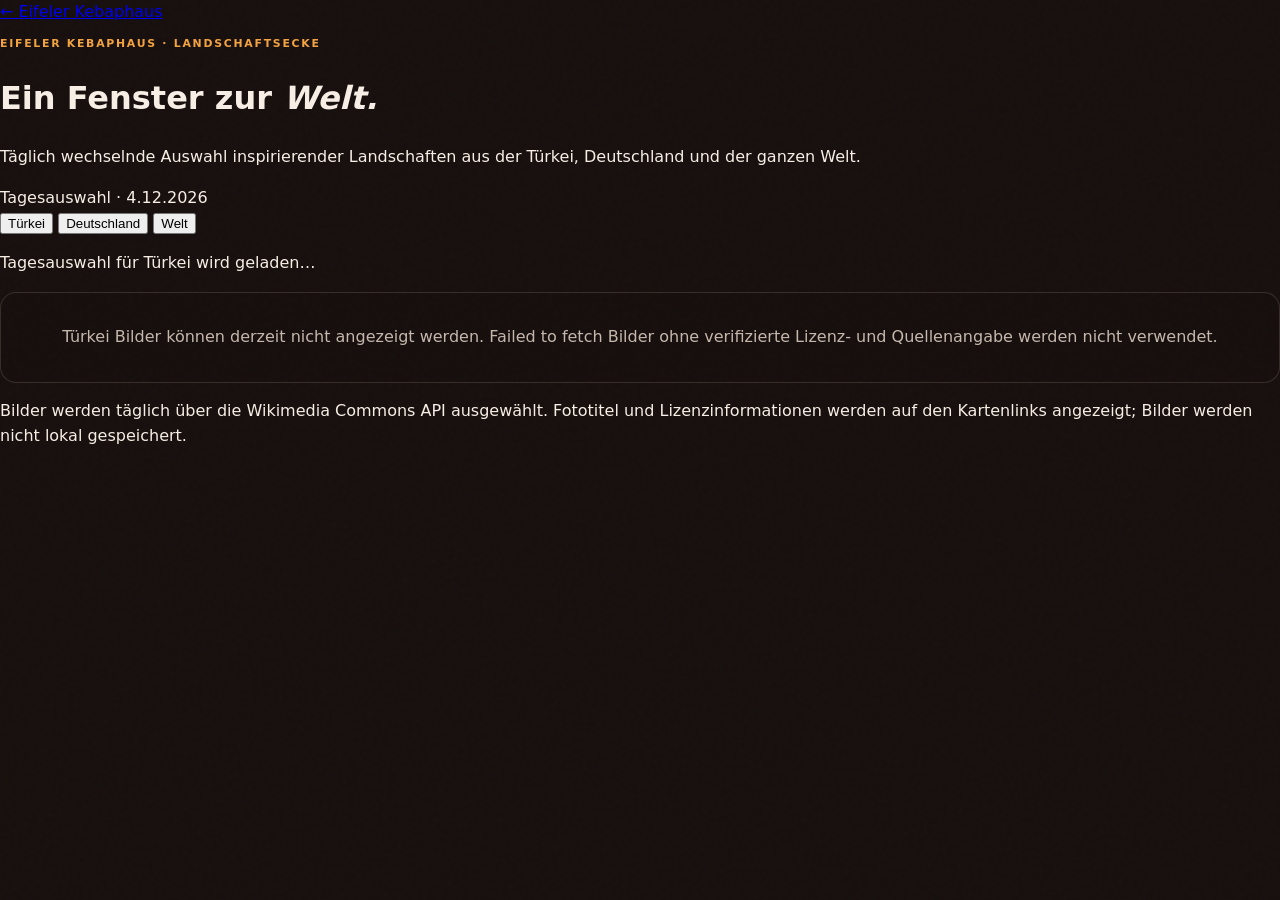
<file: landscapes.html>
<!doctype html>
<html lang="de">
<head>
  <meta charset="utf-8" />
  <meta name="viewport" content="width=device-width, initial-scale=1" />
  <title>Landschaftsecke | Eifeler Kebaphaus Monschau</title>
  <meta name="description" content="Tägliche ausgewählte Landschaften aus der Türkei, Deutschland und der Welt." />
  <link rel="stylesheet" href="styles.css" />
  <link rel="stylesheet" href="landscapes.css" />
</head>
<body class="landscape-page">
  <main class="landscape-shell">
    <a class="landscape-back" href="index.html">← Eifeler Kebaphaus</a>
    <header class="landscape-hero">
      <p class="section-kicker">EIFELER KEBAPHAUS · LANDSCHAFTSECKE</p>
      <h1>Ein Fenster zur <em>Welt.</em></h1>
      <p>Täglich wechselnde Auswahl inspirierender Landschaften aus der Türkei, Deutschland und der ganzen Welt.</p>
      <div class="landscape-date" id="landscape-date"></div>
    </header>
    <nav class="landscape-tabs" aria-label="Landschaftskategorien" role="tablist">
      <button class="landscape-tab active" role="tab" aria-selected="true" data-scenery="turkey">Türkei</button>
      <button class="landscape-tab" role="tab" aria-selected="false" data-scenery="germany">Deutschland</button>
      <button class="landscape-tab" role="tab" aria-selected="false" data-scenery="world">Welt</button>
    </nav>
    <p class="landscape-status" id="landscape-status" role="status" aria-live="polite">Tagesauswahl wird vorbereitet…</p>
    <section id="landscape-grid" class="landscape-grid" aria-live="polite"></section>
    <p class="landscape-source">Bilder werden täglich über die Wikimedia Commons API ausgewählt. Fototitel und Lizenzinformationen werden auf den Kartenlinks angezeigt; Bilder werden nicht lokal gespeichert.</p>
  </main>
  <script src="landscapes.js"></script>
</body>
</html>
</file>
<file: styles.css>
﻿:root{--ink:#f7eee5;--muted:#c6b8ad;--bg:#17100e;--panel:#251714;--line:rgba(255,232,213,.14);--amber:#f4a340;--red:#d64a2e;--cream:#fff5e9;--max:1180px}*{box-sizing:border-box}html{scroll-behavior:smooth}body{margin:0;background:var(--bg);color:var(--ink);font-family:Inter,ui-sans-serif,system-ui,-apple-system,"Segoe UI",sans-serif;line-height:1.55}body:before{content:"";position:fixed;inset:0;pointer-events:none;opacity:.035;background-image:url("data:image/svg+xml,%3Csvg viewBox='0 0 200 200' xmlns='http://www.w3.org/2000/svg'%3E%3Cfilter id='n'%3E%3CfeTurbulence type='fractalNoise' baseFrequency='.9' numOctaves='3' stitchTiles='stitch'/%3E%3C/filter%3E%3Crect width='100%25' height='100%25' filter='url(%23n)' opacity='.5'/%3E%3C/svg%3E");z-index:5}.shell{width:min(calc(100% - 48px),var(--max));margin:auto}.skip-link{position:absolute;left:1rem;top:-4rem;background:var(--amber);color:#21110a;padding:.7rem 1rem;z-index:20}.skip-link:focus{top:1rem}.site-header{height:76px;position:sticky;top:0;z-index:10;background:rgba(23,16,14,.82);backdrop-filter:blur(16px);border-bottom:1px solid var(--line)}.nav{height:100%;display:flex;align-items:center;justify-content:space-between;gap:2rem}.brand{display:flex;align-items:center;gap:.7rem;color:var(--ink);text-decoration:none;line-height:1.1}.brand strong{display:block;letter-spacing:.08em;font-size:.95rem}.brand small{display:block;color:var(--muted);font-size:.67rem;letter-spacing:.05em;margin-top:.3rem}.brand-mark{width:37px;height:37px;display:grid;place-items:center;border:1px solid var(--amber);border-radius:50%;color:var(--amber);font-weight:800;font-size:.72rem}.nav-links{display:flex;gap:1.8rem}.nav a,.nav button{font:inherit}.nav-links a{color:var(--muted);font-size:.84rem;text-decoration:none}.nav-links a:hover,.nav-links a:focus{color:var(--cream)}.nav-actions{display:flex;align-items:center;gap:.75rem}.button{display:inline-flex;align-items:center;gap:.8rem;padding:.85rem 1.25rem;background:var(--amber);color:#241108;text-decoration:none;font-weight:750;font-size:.82rem;border:1px solid var(--amber);transition:transform .2s,background .2s}.button:hover,.button:focus{background:#ffc06b;transform:translateY(-2px)}.button-small{padding:.55rem .9rem;font-size:.73rem}.menu-toggle{display:none;color:var(--ink);font-size:1.3rem}.hero{min-height:650px;position:relative;display:flex;overflow:hidden;background:radial-gradient(circle at 75% 65%,#6b271d 0,#251411 34%,var(--bg) 72%)}.hero-content{position:relative;z-index:2;padding-top:clamp(5rem,12vw,9rem);padding-bottom:4rem}.eyebrow,.section-kicker{color:var(--amber);text-transform:uppercase;letter-spacing:.16em;font-size:.68rem;font-weight:700}.dot,.live-dot{display:inline-block;width:7px;height:7px;background:var(--amber);border-radius:50%;margin-right:.5rem}.hero h1{font-size:clamp(3.3rem,7vw,6.5rem);line-height:.98;letter-spacing:-.06em;max-width:700px;margin:1.2rem 0 1.5rem}.hero h1 em,h2 em{color:var(--amber);font-style:normal}.hero-copy{max-width:440px;color:var(--muted);font-size:1.04rem}.hero-actions{display:flex;align-items:center;gap:1.5rem;margin-top:2rem}.text-link{color:var(--cream);text-decoration:none;font-size:.82rem}.phone-icon{color:var(--amber);margin-right:.35rem}.hero-stats{display:flex;gap:2.8rem;margin-top:5rem}.hero-stats strong{display:block;font-size:1.4rem;color:var(--amber)}.hero-stats span{color:var(--muted);font-size:.7rem;text-transform:uppercase;letter-spacing:.1em}.hero-visual{position:absolute;right:-5%;top:8%;width:52%;height:85%;background-position:center;background-size:cover;opacity:.72;mask-image:linear-gradient(to right,transparent 0,#000 25%,#000 100%);-webkit-mask-image:linear-gradient(to right,transparent 0,#000 25%,#000 100%)}.visual-label{position:absolute;bottom:10%;right:10%;display:flex;align-items:center;gap:.5rem;color:var(--cream);background:#1b100de8;padding:.65rem .85rem;font-size:.69rem;letter-spacing:.05em}.flame{color:var(--amber);font-size:1rem}.embers:before,.embers:after{content:"";position:absolute;border-radius:50%;background:var(--amber);box-shadow:0 0 24px 7px #f4a340;opacity:.5;animation:float 7s infinite ease-in-out}.embers:before{width:5px;height:5px;left:66%;bottom:25%}.embers:after{width:3px;height:3px;left:78%;bottom:43%;animation-delay:-3s}@keyframes float{0%,100%{transform:translate(0,20px);opacity:0}25%{opacity:.7}70%{transform:translate(-18px,-110px);opacity:.2}}.section{padding:7rem 0}.intro-grid,.section-heading,.visit-grid,.radio{display:grid;grid-template-columns:1fr 1fr;gap:4rem}.intro h2,h2{font-size:clamp(2.5rem,4vw,4.3rem);line-height:1.04;letter-spacing:-.055em;margin:.9rem 0}.intro-grid p,.section-heading>p,.visit p,.radio p{color:var(--muted);max-width:410px}.under-link{display:inline-block;color:var(--amber);margin-top:1rem;font-size:.78rem;text-decoration:none;border-bottom:1px solid #f4a34055;padding-bottom:.3rem}.feature-cards{display:grid;grid-template-columns:repeat(3,1fr);gap:1px;background:var(--line);margin-top:5rem}.feature-card{background:var(--panel);padding:1.7rem}.feature-icon{color:var(--amber);font-size:1.5rem}.feature-card h3{font-size:1rem;margin:1.3rem 0 .4rem}.feature-card p{color:var(--muted);font-size:.8rem;margin:0}.menu-section{background:#211310}.section-heading{align-items:end}.section-heading>p{font-size:.87rem;margin-bottom:1rem}.menu-grid{display:grid;grid-template-columns:1fr 1fr;gap:1.5rem;margin-top:3.5rem}.menu-card,.gallery-item{border:0;padding:0;background:none;cursor:pointer;text-align:left;position:relative;overflow:hidden}.menu-card img{width:100%;height:540px;object-fit:cover;object-position:top;display:block;transition:transform .5s}.menu-card:hover img,.gallery-item:hover img{transform:scale(1.03)}.menu-card span{position:absolute;bottom:1rem;right:1rem;background:#17100ee8;color:var(--cream);padding:.55rem .8rem;font-size:.7rem}.gallery-grid{display:grid;grid-template-columns:2fr 1fr 1fr;grid-template-rows:250px 250px;gap:1rem;margin-top:3.5rem}.gallery-item img{width:100%;height:100%;object-fit:cover;display:block;transition:transform .5s}.gallery-large{grid-row:span 2}.visit{background:linear-gradient(110deg,#5a2019,#241310)}.visit-grid{align-items:center}.visit-grid p{margin:1.5rem 0 2rem}.location-card{background:#17100ed9;border:1px solid var(--line);min-height:330px;position:relative;overflow:hidden}.map-grid{height:210px;background-color:#3d362d;background-image:linear-gradient(30deg,#ffffff0d 12%,transparent 12.5%,transparent 87%,#ffffff0d 87.5%,#ffffff0d),linear-gradient(150deg,#ffffff0d 12%,transparent 12.5%,transparent 87%,#ffffff0d 87.5%,#ffffff0d);background-size:48px 48px;display:grid;place-items:center}.map-pin{font-size:3.3rem;color:var(--amber);text-shadow:0 4px 15px #000}.location-info{display:flex;align-items:start;justify-content:space-between;gap:1rem;padding:1.2rem 1.4rem}.location-label{font-size:.62rem;color:var(--amber);letter-spacing:.15em}.location-info strong{font-size:.95rem;line-height:1.4}.location-info>span:last-child{color:var(--muted);font-size:.72rem;align-self:end}.radio{align-items:center}.radio-copy{display:flex;gap:1.2rem}.radio-waves{font-size:2rem;color:var(--amber);writing-mode:vertical-rl;letter-spacing:-.2em}.radio-player{background:#251714;border:1px solid var(--line);padding:1.5rem}.radio-meta{display:grid;grid-template-columns:auto 1fr auto;column-gap:.6rem;align-items:center}.radio-meta small{grid-column:2;color:var(--muted);font-size:.7rem;margin-top:.2rem}.radio-meta .live-dot{grid-row:span 2;background:#ef674a;animation:pulse 2s infinite}.radio-player audio{width:100%;margin-top:1.5rem;height:35px}audio::-webkit-media-controls-panel{background:#f4a340}.radio-error{font-size:.75rem!important;margin:.8rem 0 0}.radio-error a{color:var(--amber)}@keyframes pulse{50%{box-shadow:0 0 0 5px #ef674a33}}footer{border-top:1px solid var(--line);padding:4rem 0 1.5rem}.footer-grid{display:grid;grid-template-columns:2fr 1fr 1.5fr;gap:3rem}.footer-grid h3{font-size:.7rem;text-transform:uppercase;letter-spacing:.14em;color:var(--amber);margin:0 0 1rem}.footer-grid a,.footer-grid span{display:block;color:var(--muted);text-decoration:none;font-size:.82rem;margin:.35rem 0}.footer-note{color:var(--muted);font-size:.78rem;margin-top:1.5rem}. span{display:inline-block;color:#72b043;font-size:1rem;margin-right:.3rem}.footer-bottom{display:flex;justify-content:space-between;border-top:1px solid var(--line);margin-top:3rem;padding-top:1.2rem;color:#887970;font-size:.67rem}.footer-bottom a{color:#887970}.lightbox{position:fixed;inset:0;background:#0d0807ee;z-index:30;display:grid;place-items:center;padding:3rem}.lightbox[hidden]{display:none}.lightbox img{max-width:min(95vw,1100px);max-height:90vh;object-fit:contain}.lightbox-close{position:absolute;right:2rem;top:1.3rem;background:none;border:0;color:#fff;font-size:2.5rem;cursor:pointer}@media(max-width:800px){.shell{width:min(calc(100% - 32px),var(--max))}.nav-links{display:none;position:absolute;top:76px;left:0;right:0;background:#1c110f;padding:1rem 1.2rem;flex-direction:column;gap:.7rem;border-bottom:1px solid var(--line)}.nav-links.open{display:flex}.menu-toggle{display:block;background:none;border:0}.nav-actions .button-small{display:none}.hero{min-height:720px}.hero-content{padding-top:5rem}.hero h1{font-size:clamp(3rem,14vw,5rem)}.hero-visual{top:auto;bottom:0;right:-28%;width:110%;height:47%;mask-image:linear-gradient(to bottom,transparent 0,#000 35%);-webkit-mask-image:linear-gradient(to bottom,transparent 0,#000 35%)}.hero-stats{gap:1.3rem;margin-top:3.5rem}.intro-grid,.section-heading,.visit-grid,.radio{grid-template-columns:1fr;gap:1rem}.section{padding:5rem 0}.feature-cards,.menu-grid{grid-template-columns:1fr}.menu-card img{height:auto;max-height:520px}.gallery-grid{grid-template-columns:1fr 1fr;grid-template-rows:230px 180px 180px}.gallery-large{grid-row:auto;grid-column:span 2}.footer-grid{grid-template-columns:1fr 1fr;gap:2rem}.footer-grid>div:first-child{grid-column:span 2}.location-card{margin-top:1.5rem}.radio-copy{gap:.5rem}.radio-waves{display:none}}@media(max-width:480px){.hero-actions{align-items:start;flex-direction:column;gap:1rem}.hero-stats{gap:1rem}.hero-stats span{font-size:.58rem}.location-info{flex-wrap:wrap}.footer-grid{grid-template-columns:1fr}.footer-grid>div:first-child{grid-column:auto}.footer-bottom{gap:1rem;flex-direction:column}}
}
/* Warm brown wallpaper inspired by the supplied reference */
body{background-color:#2d1311;background-image:radial-gradient(circle at 15% 21%,rgba(244,163,64,.75) 0 2px,transparent 2.8px),radial-gradient(circle at 77% 64%,rgba(244,163,64,.32) 0 1px,transparent 2px),linear-gradient(145deg,transparent 0 24%,rgba(244,163,64,.18) 24.15%,transparent 24.4% 49%,rgba(255,220,170,.1) 49.15%,transparent 49.4% 73%,rgba(244,163,64,.15) 73.15%,transparent 73.4%),linear-gradient(35deg,transparent 0 37%,rgba(255,220,170,.09) 37.15%,transparent 37.4% 67%,rgba(244,163,64,.12) 67.15%,transparent 67.4%),linear-gradient(180deg,#3b1714,#28110f 68%,#21100e);background-size:420px 420px,560px 560px,680px 680px,760px 760px,100% 100%}.menu-section{background:rgba(32,14,12,.78)}
.wallpaper-sparks{position:fixed;inset:0;z-index:1;pointer-events:none;overflow:hidden}.wallpaper-sparks i{position:absolute;display:block;width:5px;height:5px;border-radius:50%;background:#ffe29a;box-shadow:0 0 8px 2px rgba(244,163,64,.8),0 0 18px 3px rgba(214,74,46,.35);opacity:0;animation:sparkDrift 7s ease-in-out infinite}.wallpaper-sparks i:after{content:"";position:absolute;left:50%;top:50%;width:14px;height:1px;background:linear-gradient(90deg,transparent,#ffd36a,transparent);transform:translate(-50%,-50%) rotate(-35deg);opacity:.7}.wallpaper-sparks i:nth-child(1){left:9%;top:18%;animation-delay:-1.2s}.wallpaper-sparks i:nth-child(2){left:31%;top:42%;width:3px;height:3px;animation-delay:-5.5s}.wallpaper-sparks i:nth-child(3){left:66%;top:24%;animation-delay:-2.1s}.wallpaper-sparks i:nth-child(4){left:83%;top:57%;width:4px;height:4px;animation-delay:-4s}.wallpaper-sparks i:nth-child(5){left:47%;top:78%;width:3px;height:3px;animation-delay:-6.2s}.wallpaper-sparks i:nth-child(6){left:15%;top:86%;width:4px;height:4px;animation-delay:-2.8s}@keyframes sparkDrift{0%{opacity:0;transform:translate(-12px,16px) scale(.35) rotate(-20deg)}18%{opacity:.75;transform:translate(-4px,5px) scale(1) rotate(0)}38%{opacity:.95;transform:translate(10px,-10px) scale(1.25) rotate(18deg)}62%{opacity:.45;transform:translate(28px,-28px) scale(.8) rotate(35deg)}100%{opacity:0;transform:translate(52px,-58px) scale(.1) rotate(55deg)}}
.hours-card{display:grid;gap:.25rem;color:var(--muted);font-size:.75rem;line-height:1.35}.hours-card strong{color:var(--cream);font-size:.8rem}.hours-card em{color:#e58b69;font-style:normal;font-size:.7rem}
@media(prefers-reduced-motion:reduce){.wallpaper-sparks i{animation:none;opacity:.3}}
@media(prefers-reduced-motion:reduce){*,*:before,*:after{scroll-behavior:auto!important;animation-duration:.01ms!important;animation-iteration-count:1!important;transition-duration:.01ms!important}}

@media(max-width:600px){.menu-widget{padding:.9rem;border-radius:16px}.menu-widget-head{align-items:start;flex-direction:column;gap:.7rem}.menu-head-actions{width:100%;justify-content:space-between}.menu-search{flex:1;min-width:0}.menu-widget h3{font-size:1.65rem}.menu-tabs{flex-wrap:nowrap;overflow-x:auto;padding-bottom:.9rem}.menu-tab{flex:0 0 auto}.menu-category-title{align-items:flex-start;flex-wrap:wrap}.menu-category-title small{width:100%;margin-left:2rem;margin-top:-.4rem}.menu-item{gap:.5rem}.menu-item strong{font-size:.8rem}.menu-item p{font-size:.67rem}.menu-item b{font-size:.9rem}}
.hero h1,h2{font-family:Georgia,"Times New Roman",serif;font-weight:800;background:linear-gradient(105deg,#fff0c7 0%,#ffc247 28%,#f17c38 62%,#d8492f 100%);-webkit-background-clip:text;background-clip:text;color:transparent;text-shadow:0 5px 26px rgba(244,163,64,.12)}.hero h1 em,h2 em{color:transparent}.hero h1{font-size:clamp(3.8rem,8vw,7.5rem);letter-spacing:-.07em}.intro h2,h2{font-size:clamp(2.8rem,5vw,5rem)}
.menu-widget{max-width:740px;margin:3.5rem auto 2rem;padding:1.5rem 1.5rem 1rem;background:linear-gradient(145deg,#181514,#211510);border:1px solid #a46b1a88;border-radius:22px;box-shadow:0 20px 60px #0006,0 0 0 1px #f4a34012 inset}.menu-widget-head{display:flex;align-items:end;justify-content:space-between;gap:1rem;padding:.2rem .35rem 1.3rem}.menu-widget-label,.menu-year{color:var(--amber);font-size:.62rem;font-weight:800;letter-spacing:.16em}.menu-widget h3{font-family:Georgia,"Times New Roman",serif;font-size:2rem;line-height:1;margin:.45rem 0 0}.menu-widget h3 em{color:var(--amber);font-style:normal}.menu-year{color:var(--muted);font-size:.58rem}.menu-tabs{display:flex;flex-wrap:wrap;gap:.5rem;padding:.85rem 0 1.25rem;border-top:1px solid var(--line);border-bottom:1px solid var(--line)}.menu-tab{border:1px solid #ffffff1a;border-radius:999px;background:#ffffff08;color:var(--muted);cursor:pointer;padding:.55rem .8rem;font:inherit;font-size:.72rem;transition:.2s}.menu-tab:hover,.menu-tab:focus-visible{border-color:var(--amber);color:var(--cream)}.menu-tab.active{background:linear-gradient(100deg,#ef4f27,#f4a340);border-color:transparent;color:#21100a;font-weight:800}.menu-widget-body{padding:.8rem .35rem 0}.menu-category-title{display:flex;align-items:center;gap:.65rem;margin:.3rem 0 .4rem}.menu-category-title span{font-size:1.3rem}.menu-category-title h4{font-family:Georgia,"Times New Roman",serif;font-size:1.3rem;margin:0}.menu-category-title small{color:var(--muted);font-size:.67rem;margin-left:auto}.menu-items{display:grid}.menu-item{display:grid;grid-template-columns:1fr auto;gap:1rem;align-items:center;padding:1rem 0;border-bottom:1px dashed #ffffff1c}.menu-item:last-child{border-bottom:0}.menu-item strong{font-size:.87rem}.menu-item p{color:var(--muted);font-size:.72rem;margin:.18rem 0 0}.menu-item b{color:#ffc247;font-family:Georgia,"Times New Roman",serif;font-size:1rem;white-space:nowrap}.menu-disclaimer{border-top:1px solid var(--line);color:#9d8980;font-size:.62rem;text-align:center;margin:1rem 0 0;padding-top:.8rem}
.menu-head-actions{display:flex;align-items:center;gap:.7rem}.menu-search{position:relative;display:flex;align-items:center;min-width:190px}.menu-search label{position:absolute;width:1px;height:1px;overflow:hidden;clip:rect(0 0 0 0)}.menu-search input{width:100%;min-height:2.35rem;padding:.5rem 2rem .5rem .7rem;border:1px solid #f4a34066;border-radius:10px;background:#100d0c;color:var(--cream);font:inherit;font-size:.72rem}.menu-search input::placeholder{color:#a9958c}.menu-search input:focus{outline:2px solid #f4a34088;outline-offset:1px}.menu-search-clear{position:absolute;right:.2rem;border:0;background:none;color:var(--muted);cursor:pointer;font-size:1.2rem;padding:.25rem .45rem}.menu-search-clear:hover,.menu-search-clear:focus-visible{color:var(--cream)}
.reviews{display:grid;grid-template-columns:.85fr 1.15fr;gap:4rem;align-items:start}.reviews-intro p{color:var(--muted);max-width:440px}.reviews-note{font-size:.76rem;border-left:2px solid var(--amber);padding-left:.8rem}.review-card{background:linear-gradient(145deg,#2d1b16,#17100e);border:1px solid #f4a34055;border-radius:22px;padding:1.4rem;box-shadow:0 20px 60px #0007}.review-form{display:grid;gap:.55rem}.review-form-heading{display:flex;justify-content:space-between;align-items:end;border-bottom:1px solid var(--line);padding-bottom:1rem;margin-bottom:.35rem}.review-form-heading span{font-size:.58rem;letter-spacing:.14em;color:var(--amber);font-weight:800}.review-form-heading strong{font:1.25rem Georgia,"Times New Roman",serif;color:var(--cream)}.rating-field{border:0;padding:0;margin:.1rem 0 .65rem}.rating-field legend,.review-label{font-size:.72rem;color:var(--muted);margin-bottom:.25rem}.star-rating{display:flex;flex-direction:row-reverse;justify-content:flex-end;width:max-content}.star-rating input{position:absolute;opacity:0;width:1px;height:1px}.star-rating label{color:#806652;cursor:pointer;font-size:1.8rem;line-height:1.3;padding:.1rem .18rem}.star-rating label:hover,.star-rating label:hover~label,.star-rating input:checked~label{color:#ffc247;text-shadow:0 0 12px #f4a34088}.star-rating input:focus-visible+label{outline:2px solid var(--amber);outline-offset:2px}.review-form input[type=text],.review-form textarea{width:100%;border:1px solid #ffffff20;border-radius:10px;background:#100d0c;color:var(--cream);font:inherit;font-size:.82rem;padding:.7rem .8rem;margin-bottom:.45rem}.review-form textarea{resize:vertical;min-height:100px}.review-form input:focus,.review-form textarea:focus{outline:2px solid #f4a34088;outline-offset:1px}.review-form .button{justify-content:center;margin-top:.35rem}.review-status{min-height:1.2em;color:#ffc247;font-size:.72rem;margin:.2rem 0 0}.review-list{display:grid;gap:.65rem;margin-top:1.2rem}.review-entry{border-top:1px solid var(--line);padding:.8rem 0 0}.review-entry:first-child{border-top:0;padding-top:0}.review-stars{color:#ffc247;letter-spacing:.1em}.review-entry p{font-size:.82rem;margin:.2rem 0;color:var(--cream)}.review-entry small{color:var(--muted);font-size:.7rem}
.radio-category-tabs{display:flex;gap:.4rem;flex-wrap:wrap;margin-bottom:1rem}.radio-category{border:1px solid #ffffff1c;border-radius:999px;background:#ffffff08;color:var(--muted);cursor:pointer;padding:.45rem .65rem;font:inherit;font-size:.7rem}.radio-category.active,.radio-category:hover,.radio-category:focus-visible{background:var(--amber);color:#21100a;border-color:var(--amber)}.radio-select-label{display:block;color:var(--muted);font-size:.7rem;margin-bottom:.3rem}.radio-player select{width:100%;background:#100d0c;color:var(--cream);border:1px solid #f4a34066;border-radius:8px;padding:.6rem;font:inherit;margin-bottom:1rem}.radio-player select:focus{outline:2px solid #f4a34088}.radio-power{display:flex;align-items:center;justify-content:space-between;gap:.7rem;border-top:1px solid var(--line);margin-top:1rem;padding-top:.8rem;color:var(--muted);font-size:.72rem}.radio-power button{border:1px solid #f4a34066;border-radius:999px;background:#f4a3400d;color:var(--amber);padding:.45rem .7rem;cursor:pointer}
.admin-notification{position:relative;border:0;background:none;color:var(--amber);font-size:1.35rem;cursor:pointer}.admin-notification span{position:absolute;top:-.25rem;right:-.4rem;min-width:1rem;border-radius:50%;background:var(--red);color:#fff;font-size:.58rem;padding:.1rem}.admin-entry{display:flex;justify-content:flex-end;align-items:center;gap:.7rem;border-top:1px solid var(--line);padding-top:1rem;color:var(--muted);font-size:.72rem}.admin-entry button{border:1px solid #f4a34066;border-radius:999px;background:#f4a3400d;color:var(--amber);cursor:pointer;padding:.45rem .8rem}.admin-modal{position:fixed;inset:0;z-index:40;display:grid;place-items:center;background:#0d0807dd;padding:1rem}.admin-modal[hidden]{display:none}.admin-panel{position:relative;width:min(100%,420px);background:linear-gradient(145deg,#2d1b16,#17100e);border:1px solid #f4a34066;border-radius:20px;padding:2rem;box-shadow:0 25px 80px #0009}.admin-panel h2{font-size:2.3rem;margin:.5rem 0}.admin-panel p{color:var(--muted);font-size:.8rem}.admin-panel form{display:grid;gap:.45rem}.admin-panel label{color:var(--muted);font-size:.72rem}.admin-panel input{border:1px solid #ffffff22;border-radius:9px;background:#100d0c;color:var(--cream);padding:.7rem;font:inherit;margin-bottom:.4rem}.admin-panel input:focus{outline:2px solid #f4a34088}.admin-submit{justify-content:center;margin-top:.5rem}.admin-close{position:absolute;right:1rem;top:.7rem;border:0;background:none;color:var(--cream);font-size:1.8rem;cursor:pointer}
.radio-safety{color:var(--muted);font-size:.78rem}.review-consent{display:flex;gap:.5rem;align-items:flex-start!important;line-height:1.4}.review-consent input{width:auto!important;margin-top:.2rem}
.menu-image-button{display:block;width:100%;padding:0;border:1px solid #ffffff18;background:#100d0c;cursor:pointer;position:relative;overflow:hidden}.menu-image-button img{display:block;width:100%;max-height:540px;object-fit:contain;transition:transform .45s}.menu-image-button:hover img,.menu-image-button:focus-visible img{transform:scale(1.015)}.menu-image-button span{position:absolute;right:1rem;bottom:1rem;background:#17100eea;color:var(--cream);padding:.55rem .8rem;font-size:.7rem}
.menu-source-links{display:flex;justify-content:center;gap:.6rem;padding-top:.9rem}.menu-source-link{border:1px solid #f4a34066;border-radius:999px;background:#f4a3400d;color:var(--amber);cursor:pointer;padding:.5rem .75rem;font:inherit;font-size:.68rem}.menu-source-link:hover,.menu-source-link:focus-visible{background:#f4a34022}
.logo-option{width:42px;height:42px;display:grid;place-items:center;border:1px solid var(--amber);border-radius:50%;background:linear-gradient(145deg,#2b1a12,#160e0c);color:var(--amber)}.logo-option-skewer svg{width:31px;height:31px;fill:none;stroke-linecap:round;stroke-linejoin:round}.logo-option-skewer .skewer-metal{stroke:#f8d58a;stroke-width:1.4}.logo-option-skewer .skewer-cap{fill:#f4a340;stroke:#f4a340;stroke-width:1}.logo-option-skewer .skewer-meat{fill:#2a1a16;stroke:#f4a340;stroke-width:1}.logo-option-skewer .skewer-highlight{stroke:#f7d08a;stroke-width:1}
@media(max-width:800px){html,body{overflow-x:hidden}.site-header{height:72px}.nav-links{top:72px}.menu-tab,.menu-source-link{min-height:44px}.mobile-cta{bottom:max(1rem,env(safe-area-inset-bottom));padding-bottom:max(.45rem,env(safe-area-inset-bottom))}.hero h1{font-size:clamp(3rem,14vw,4.6rem)}}
@media(max-width:380px){.shell{width:calc(100% - 24px)}.brand small{display:none}.brand strong{font-size:.82rem}.logo-option{width:37px;height:37px}.logo-option-skewer svg{width:27px;height:27px}.nav{gap:.45rem}.nav-actions{gap:.2rem}.hero h1{font-size:clamp(2.7rem,14vw,3.7rem)}.hero-stats{flex-wrap:wrap}.mobile-cta{left:.55rem;right:.55rem}.mobile-cta a{font-size:.7rem}}
@media(max-width:800px){.reviews{grid-template-columns:1fr;gap:1.5rem}.review-card{padding:1rem}.review-form-heading{align-items:start;flex-direction:column;gap:.35rem}.star-rating label{font-size:1.7rem}}


/* === Scenery section (Monschau landscapes) === */
.scenery{background:rgba(37,23,20,.55);padding:4rem 0}
.scenery-head{display:flex;justify-content:space-between;align-items:flex-end;gap:1.5rem;margin-bottom:2rem;flex-wrap:wrap}
.scenery-head .section-kicker{margin-bottom:.6rem}
.scenery-head h2{font-size:clamp(2.2rem,4.5vw,4rem);margin:0 0 .5rem}
.scenery-desc{color:var(--muted);max-width:560px;font-size:.85rem;margin:0}
.scenery-date{background:#f4a34022;border:1px solid #f4a34055;border-radius:999px;padding:.5rem 1rem;color:var(--amber);font-size:.72rem;font-weight:700;letter-spacing:.08em;white-space:nowrap}
.scenery-grid{display:grid;grid-template-columns:1.4fr 1fr 1fr;grid-template-rows:auto auto auto;gap:.8rem}
.scenery-grid .scenery-card:nth-child(1){grid-row:span 2;grid-column:1}
.scenery-grid .scenery-card:nth-child(2){grid-column:2;grid-row:1}
.scenery-grid .scenery-card:nth-child(3){grid-column:3;grid-row:1}
.scenery-grid .scenery-card:nth-child(4){grid-column:2;grid-row:2}
.scenery-grid .scenery-card:nth-child(5){grid-column:3;grid-row:2}
.scenery-card{position:relative;border:0;padding:0;background:none;cursor:pointer;overflow:hidden;border-radius:14px;min-height:180px}
.scenery-card:nth-child(1){min-height:420px}
.scenery-card img{width:100%;height:100%;object-fit:cover;display:block;transition:transform .4s}
.scenery-card:hover img{transform:scale(1.03)}
.scenery-card .scenery-badge{position:absolute;top:.6rem;left:.6rem;background:#17100eee;color:var(--cream);font-size:.58rem;padding:.2rem .5rem;border-radius:999px;letter-spacing:.03em}
.scenery-card .scenery-overlay{position:absolute;left:0;right:0;bottom:0;padding:.7rem .8rem;background:linear-gradient(transparent,rgba(0,0,0,.75));color:#fff;pointer-events:none}
.scenery-card .scenery-overlay strong{display:block;font-size:.76rem;font-weight:600;line-height:1.2}
.scenery-card .scenery-overlay small{font-size:.6rem;color:#ddd;display:block;margin-top:.15rem}
.scenery-status{color:var(--muted);font-size:.78rem;margin-top:1rem}
.scenery-source{color:#9d8980;font-size:.7rem;margin-top:.5rem;border-top:1px solid var(--line);padding-top:.6rem}
.scenery-empty{grid-column:1/-1;border:1px solid var(--line);border-radius:14px;padding:2rem;color:var(--muted);text-align:center;background:#17100ecc}
@media(max-width:800px){
  .scenery-grid{grid-template-columns:1fr 1fr;grid-template-rows:auto}
  .scenery-grid .scenery-card:nth-child(1){grid-row:span 2;grid-column:1 / -1;min-height:280px}
  .scenery-grid .scenery-card:nth-child(2){grid-column:1;grid-row:auto}
  .scenery-grid .scenery-card:nth-child(3){grid-column:2;grid-row:auto}
  .scenery-grid .scenery-card:nth-child(4){grid-column:1;grid-row:auto}
  .scenery-grid .scenery-card:nth-child(5){grid-column:2;grid-row:auto}
}
@media(max-width:480px){
  .scenery-grid{grid-template-columns:1fr}
  .scenery-grid .scenery-card:nth-child(1){grid-row:auto;grid-column:auto;min-height:220px}
  .scenery-grid .scenery-card:nth-child(n){grid-column:auto;grid-row:auto}
}

/* === Radio controls === */
.radio-controls{display:flex;gap:.8rem;align-items:center;justify-content:center;margin-top:1rem}
.radio-back-btn{border:1px solid #f4a34066;border-radius:999px;background:#f4a3400d;color:var(--amber);cursor:pointer;padding:.55rem .9rem;font:inherit;font-size:.78rem}
.radio-back-btn:hover{background:#f4a34022}

/* === Heart credit symbol === */
.heart-credit{border-top:1px solid var(--line)}
.heart-symbol{background:none;border:0;color:#6b564b;cursor:pointer;font-size:.82rem;letter-spacing:.02em;padding:.3rem .5rem;transition:color .2s}
.heart-symbol:hover{color:var(--amber)}

/* === Narrowed menu === */
.menu-widget{padding:1.2rem 1.2rem .8rem}

/* === Mobile sticky CTA widget === */
.mobile-cta{display:none}
@media(max-width:800px){
  body{padding-bottom:2rem}
  .mobile-cta{position:fixed;display:grid;grid-template-columns:1fr 1fr 1fr;gap:.4rem;left:.6rem;right:.6rem;bottom:max(.5rem,env(safe-area-inset-bottom));z-index:20;padding:.18rem;background:rgba(22,12,11,.92);border:1px solid rgba(244,163,64,.35);border-radius:10px;box-shadow:0 8px 24px rgba(0,0,0,.6);backdrop-filter:blur(10px)}
  .mobile-cta a{display:flex;justify-content:center;align-items:center;padding:.28rem .3rem;border-radius:6px;background:linear-gradient(135deg,#f4a340,#e89432);color:#241108;text-decoration:none;transition:opacity .2s}
  .mobile-cta a:nth-child(2){background:linear-gradient(135deg,#25D366,#1faa50);color:#fff}
  .mobile-cta a:nth-child(3){background:linear-gradient(135deg,#d64a2e,#c43d24);color:#fff1e8}
  .mobile-cta a:active{opacity:.75}
}
@media(max-width:380px){
  .mobile-cta a{padding:.25rem .2rem}
  .mobile-cta{gap:.3rem;padding:.15rem}
}

/* === Radio player controls === */
.radio-station-info{display:flex;flex-direction:column;gap:.15rem}
.radio-counter{background:#f4a34022;border:1px solid #f4a34055;border-radius:999px;padding:.3rem .7rem;color:var(--amber);font-size:.62rem;font-weight:700;letter-spacing:.08em;white-space:nowrap}
.radio-btn{border:1px solid #f4a34066;border-radius:999px;background:#f4a3400d;color:var(--amber);cursor:pointer;font:inherit;font-size:1rem;padding:.6rem .9rem;transition:background .2s,border-color .2s;display:inline-flex;align-items:center;justify-content:center;min-width:44px;min-height:44px}
.radio-btn:hover,.radio-btn:focus-visible{background:#f4a34022;border-color:var(--amber);color:var(--cream)}
.radio-play-pause{background:linear-gradient(135deg,#f4a340,#e89432);color:#241108;font-size:1.3rem;padding:.7rem 1.4rem;border-color:transparent}
.radio-play-pause:hover,.radio-play-pause:focus-visible{background:#ffc06b;color:#241108}
.radio-status{min-height:1.2em;color:#ffc247;font-size:.75rem;margin:.5rem 0 0}
.radio-station-link{display:inline-block;color:var(--amber);font-size:.72rem;text-decoration:none;border-bottom:1px solid #f4a34055;padding-bottom:.2rem;margin-top:.6rem}
.radio-station-link:hover{color:var(--cream)}
@media(max-width:800px){.radio-btn{min-width:40px;min-height:40px;font-size:.9rem}.radio-play-pause{font-size:1.1rem;padding:.6rem 1.1rem}}
</file>
<file: landscapes.css>
.landscape-empty{grid-column:1/-1;border:1px solid var(--line);border-radius:16px;padding:2rem;color:var(--muted);text-align:center;background:#17100ecc}
</file>
